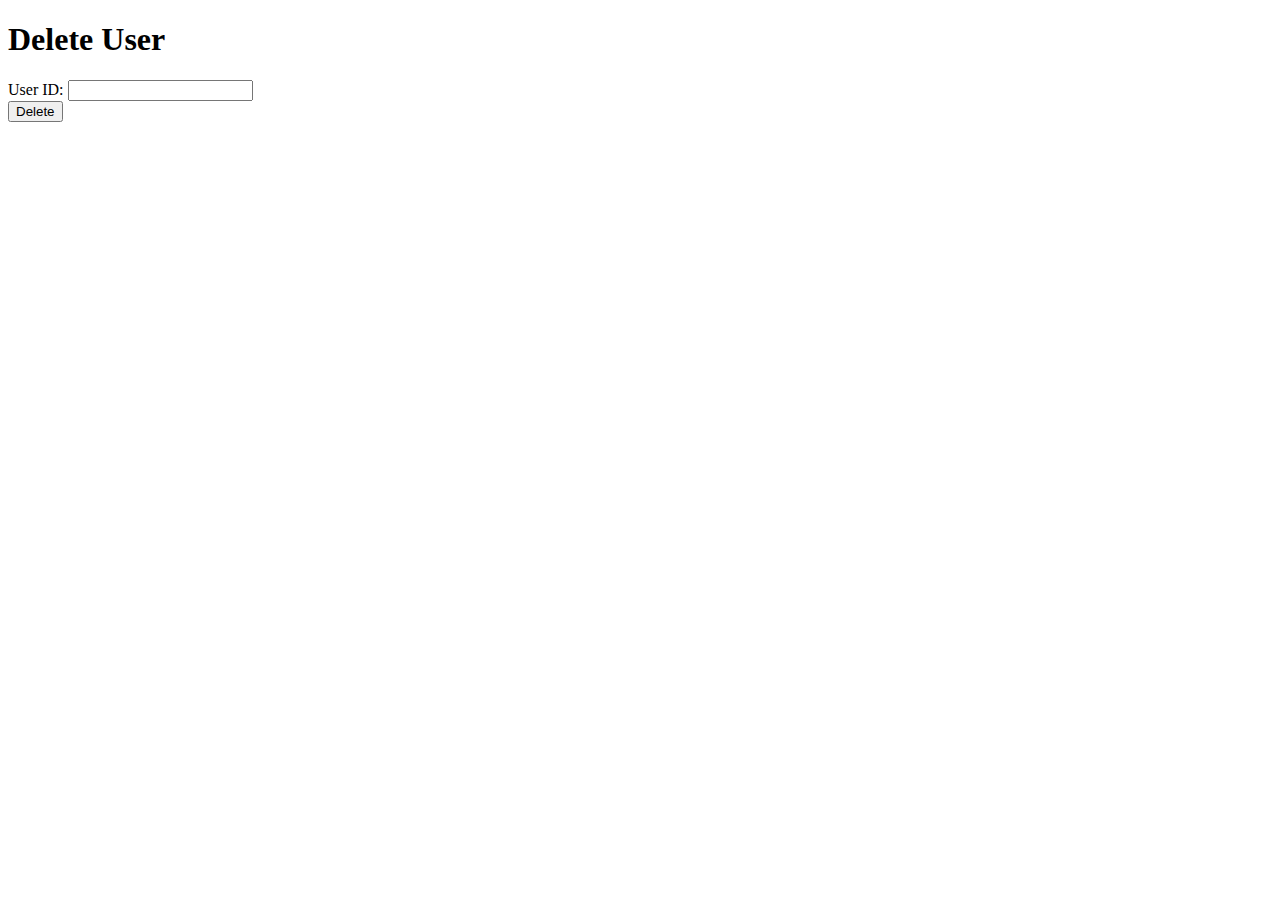
<file: web_app/teacher_app/app/templates/delete_user.html>
<!DOCTYPE html>
<html>
<head>
    <title>Delete User</title>
</head>
<body>
    <h1>Delete User</h1>
    <form method="post">
        User ID: <input type="text" name="user_id"><br>
        <input type="submit" value="Delete">
    </form>
</body>
</html>
</file>
